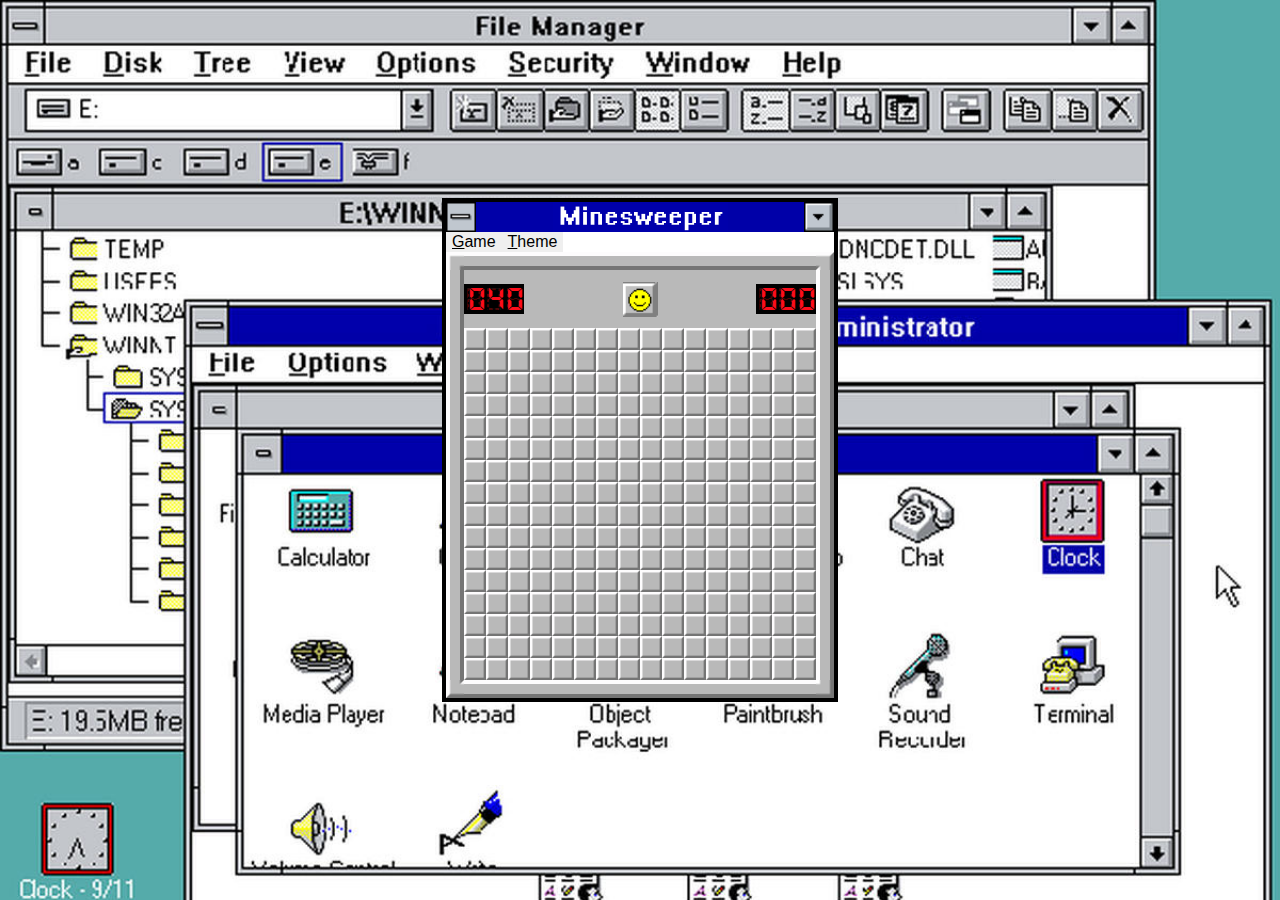
<file: index.html>
<!DOCTYPE html>
<html lang="en">

<head>
   <meta charset="UTF-8">
   <meta name="viewport" content="width=device-width, initial-scale=1.0">
   <meta http-equiv="X-UA-Compatible" content="ie=edge">
   <title>Minesweeper!</title>
   <link id="theme" rel="stylesheet" href="css/style.css">
   <script src="https://code.jquery.com/jquery-3.2.1.min.js"
      integrity="sha256-hwg4gsxgFZhOsEEamdOYGBf13FyQuiTwlAQgxVSNgt4=" crossorigin="anonymous"></script>
   <script defer src="js/main.js"></script>
</head>

<body id="body">

   <div id="gameBoundary">

      <div id="titlebar">
         <img class="titImg" src="images/min.png" alt="minimize">
         <img id="title" src="images/title.png" alt="title"><div id="altTitle">MINESWEEPER</div>
         <img class="titImg" src="images/opt.png" alt="options?">
      </div>

      <div id="menus">
         <button id="game" onclick="diffMenu()" type="button"><u>G</u>ame</button>
         <div id="diff">
            <div id="list" class="dropdown">

               <div id="beg">Beginner</div>
               <div id="inter">Intermediate</div>
               <div id="exp">Expert</div>
               <div id="cust">Custom</div>

            </div>
         </div>
         <button id="help" onclick="helpMenu()" type="button"><u>T</u>heme</button>
         <div id="halp">
            <div id="lol" class="dropdown">
               <div id="noHelp">This Theme Sucks!</div>
            </div>
         </div>
      </div>

      <div id="boardArea">
         <div id="headBoard">
            <div id="mineCount">000</div>
            <div id="smiley"></div>
            <div id="timer">
               <p id="tic">000</p>
            </div>
         </div>
         <div id="board"></div>
      </div>

   </div>

</body>

</html>
</file>
<file: css/style.css>
/*! normalize.css v8.0.1 | MIT License | github.com/necolas/normalize.css */

/* Document
   ========================================================================== */

/**
 * 1. Correct the line height in all browsers.
 * 2. Prevent adjustments of font size after orientation changes in iOS.
 */

html {
   line-height: 1.15;
   /* 1 */
   -webkit-text-size-adjust: 100%;
   /* 2 */
}

/* Sections
    ========================================================================== */

/**
  * Remove the margin in all browsers.
  */

body {
   margin: 0;
}

/**
  * Render the `main` element consistently in IE.
  */

main {
   display: block;
}

/**
  * Correct the font size and margin on `h1` elements within `section` and
  * `article` contexts in Chrome, Firefox, and Safari.
  */

h1 {
   font-size: 2em;
   margin: 0.67em 0;
}

/* Grouping content
    ========================================================================== */

/**
  * 1. Add the correct box sizing in Firefox.
  * 2. Show the overflow in Edge and IE.
  */

hr {
   box-sizing: content-box;
   /* 1 */
   height: 0;
   /* 1 */
   overflow: visible;
   /* 2 */
}

/**
  * 1. Correct the inheritance and scaling of font size in all browsers.
  * 2. Correct the odd `em` font sizing in all browsers.
  */

pre {
   font-family: monospace, monospace;
   /* 1 */
   font-size: 1em;
   /* 2 */
}

/* Text-level semantics
    ========================================================================== */

/**
  * Remove the gray background on active links in IE 10.
  */

a {
   background-color: transparent;
}

/**
  * 1. Remove the bottom border in Chrome 57-
  * 2. Add the correct text decoration in Chrome, Edge, IE, Opera, and Safari.
  */

abbr[title] {
   border-bottom: none;
   /* 1 */
   text-decoration: underline;
   /* 2 */
   text-decoration: underline dotted;
   /* 2 */
}

/**
  * Add the correct font weight in Chrome, Edge, and Safari.
  */

b, strong {
   font-weight: bolder;
}

/**
  * 1. Correct the inheritance and scaling of font size in all browsers.
  * 2. Correct the odd `em` font sizing in all browsers.
  */

code, kbd, samp {
   font-family: monospace, monospace;
   /* 1 */
   font-size: 1em;
   /* 2 */
}

/**
  * Add the correct font size in all browsers.
  */

small {
   font-size: 80%;
}

/**
  * Prevent `sub` and `sup` elements from affecting the line height in
  * all browsers.
  */

sub, sup {
   font-size: 75%;
   line-height: 0;
   position: relative;
   vertical-align: baseline;
}

sub {
   bottom: -0.25em;
}

sup {
   top: -0.5em;
}

/* Embedded content
    ========================================================================== */

/**
  * Remove the border on images inside links in IE 10.
  */

img {
   border-style: none;
}

/* Forms
    ========================================================================== */

/**
  * 1. Change the font styles in all browsers.
  * 2. Remove the margin in Firefox and Safari.
  */

button, input, optgroup, select, textarea {
   font-family: inherit;
   /* 1 */
   font-size: 100%;
   /* 1 */
   line-height: 1.15;
   /* 1 */
   margin: 0;
   /* 2 */
}

/**
  * Show the overflow in IE.
  * 1. Show the overflow in Edge.
  */

button, input {
   /* 1 */
   overflow: visible;
}

/**
  * Remove the inheritance of text transform in Edge, Firefox, and IE.
  * 1. Remove the inheritance of text transform in Firefox.
  */

button, select {
   /* 1 */
   text-transform: none;
}

/**
  * Correct the inability to style clickable types in iOS and Safari.
  */

button, [type="button"], [type="reset"], [type="submit"] {
   -webkit-appearance: button;
}

/**
  * Remove the inner border and padding in Firefox.
  */

button::-moz-focus-inner, [type="button"]::-moz-focus-inner, [type="reset"]::-moz-focus-inner, [type="submit"]::-moz-focus-inner {
   border-style: none;
   padding: 0;
}

/**
  * Restore the focus styles unset by the previous rule.
  */

button:-moz-focusring, [type="button"]:-moz-focusring, [type="reset"]:-moz-focusring, [type="submit"]:-moz-focusring {
   outline: 1px dotted ButtonText;
}

/**
  * Correct the padding in Firefox.
  */

fieldset {
   padding: 0.35em 0.75em 0.625em;
}

/**
  * 1. Correct the text wrapping in Edge and IE.
  * 2. Correct the color inheritance from `fieldset` elements in IE.
  * 3. Remove the padding so developers are not caught out when they zero out
  *    `fieldset` elements in all browsers.
  */

legend {
   box-sizing: border-box;
   /* 1 */
   color: inherit;
   /* 2 */
   display: table;
   /* 1 */
   max-width: 100%;
   /* 1 */
   padding: 0;
   /* 3 */
   white-space: normal;
   /* 1 */
}

/**
  * Add the correct vertical alignment in Chrome, Firefox, and Opera.
  */

progress {
   vertical-align: baseline;
}

/**
  * Remove the default vertical scrollbar in IE 10+.
  */

textarea {
   overflow: auto;
}

/**
  * 1. Add the correct box sizing in IE 10.
  * 2. Remove the padding in IE 10.
  */

[type="checkbox"], [type="radio"] {
   box-sizing: border-box;
   /* 1 */
   padding: 0;
   /* 2 */
}

/**
  * Correct the cursor style of increment and decrement buttons in Chrome.
  */

[type="number"]::-webkit-inner-spin-button, [type="number"]::-webkit-outer-spin-button {
   height: auto;
}

/**
  * 1. Correct the odd appearance in Chrome and Safari.
  * 2. Correct the outline style in Safari.
  */

[type="search"] {
   -webkit-appearance: textfield;
   /* 1 */
   outline-offset: -2px;
   /* 2 */
}

/**
  * Remove the inner padding in Chrome and Safari on macOS.
  */

[type="search"]::-webkit-search-decoration {
   -webkit-appearance: none;
}

/**
  * 1. Correct the inability to style clickable types in iOS and Safari.
  * 2. Change font properties to `inherit` in Safari.
  */

::-webkit-file-upload-button {
   -webkit-appearance: button;
   /* 1 */
   font: inherit;
   /* 2 */
}

/* Interactive
    ========================================================================== */

/*
  * Add the correct display in Edge, IE 10+, and Firefox.
  */

details {
   display: block;
}

/*
  * Add the correct display in all browsers.
  */

summary {
   display: list-item;
}

/* Misc
    ========================================================================== */

/**
  * Add the correct display in IE 10+.
  */

template {
   display: none;
}

/**
  * Add the correct display in IE 10.
  */

[hidden] {
   display: none;
}

@font-face {
   font-family: 'DS-DIGIB';
   src: url(../fonts/DS-Digital-Bold.ttf);
}

body {
   height: 100vh;
   display: flex;
   flex-direction: column;
   justify-content: center;
   align-items: center;
   background-image: url(../images/windows.jpg);
   background-repeat: no-repeat;
   background-size: cover;
}

#gameBoundary {
   border: 4px solid black;
}

#titlebar {
   color: white;
   font-family: 'Lucida Sans', 'Lucida Sans Regular', 'Lucida Grande', 'Lucida Sans Unicode', Geneva, Verdana, sans-serif;
   height: 30px;
   font-size: 25px;
   background: #0000A8;
   display: flex;
   flex-direction: row;
   align-items: center;
   justify-content: space-between;
}

img {
   height: 30px;
   width: 30px;
}

#title {
   width: 175px;
}

#altTitle {
   display: none;
}

#menus {
   font-family: Arial, Helvetica, sans-serif;
   display: flex;
   flex-direction: row;
   align-items: center;
   justify-content: left;
   background: white;
   width: inherit;
   
}

button:focus {
   outline:0;
}

#game {
   border: none;
   display: inline-block;
}

#diff {
   position: relative;
   display: inline-block;
   
}

.dropdown {
   
   display: none;
   position: absolute;
   border: 1px solid black;
   background: white;
   justify-content: left;
}

.dropdown div {
   padding: 5px 10px;
   display: block;
}

.dropdown div:hover {
   background: cornflowerblue;
   cursor: pointer;
}

.dropdown :nth-child(4) {
   display: none;
}

#help {
   border: none;
   display: inline-block;
}

#halp {
   position: relative;
   display: inline-block;
}

#noHelp {
   width: 140px;
}

.show {
   display: block;
}

#boardArea {
   background: #B9B9B9;
   border: 18px solid transparent;
   border-image: url(../images/border.png) 80;
}

#headBoard {
   display: flex;
   flex-direction: row;
   justify-content: space-between;
   align-items: center;
   background: #B9B9B9;
   height: 58px;
}

#smiley {
   height: 35px;
   width: 35px;
   background-size: cover;
   background-image: url(../images/smiley.png);
}

#smiley:hover {
   background-image: url(../images/clench.png);
}

#mineCount, #timer {
   color: #FC0D1B;
   font-size: 35px;
   width: 60.5px;
   letter-spacing: 1px;
   font-family: 'DS-DIGIB';
   background-size: 60px 30px;
   background-repeat: no-repeat;
   background-image: url(../images/redbg.png);
   background-position: center;
}

#mineCount {
   text-align: left;
   text-indent: 4px;
}

#timer {
   text-indent: 4px;
   
}

p {
   margin: 0;
}

#board {
   display: grid;
   
}

.tile {
   background-size: cover;
}
</file>
